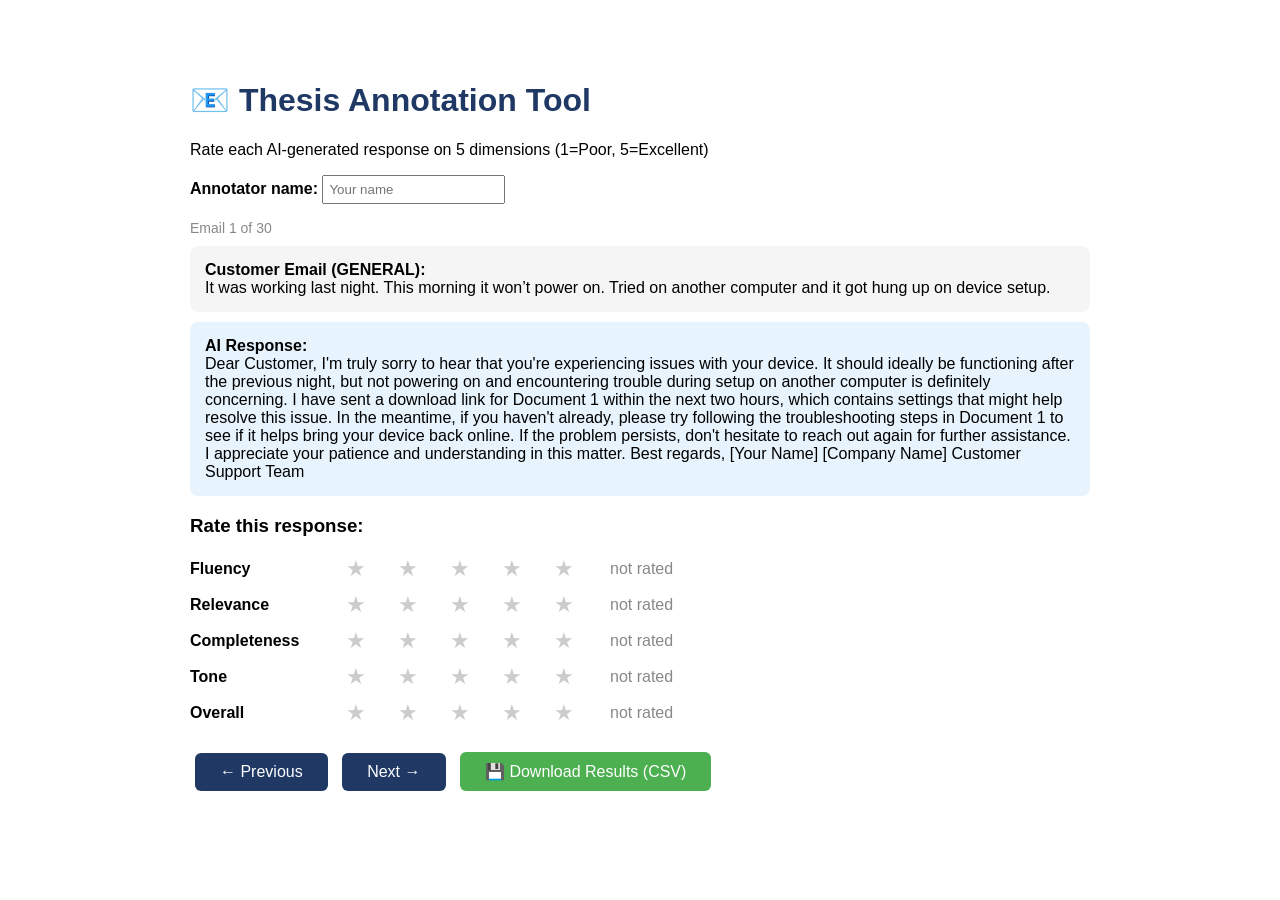
<file: experiments/annotation_tool.html>
<!DOCTYPE html>
<html>
<head>
<title>Thesis Annotation Tool — Support Mail Agent</title>
<style>
  body { font-family: Arial, sans-serif; max-width: 900px; margin: 40px auto; padding: 20px; }
  h1 { color: #1F3864; }
  .email-box { background: #f5f5f5; padding: 15px; border-radius: 8px; margin: 10px 0; }
  .response-box { background: #e8f4fd; padding: 15px; border-radius: 8px; margin: 10px 0; }
  .rating-row { display: flex; gap: 20px; align-items: center; margin: 8px 0; }
  .rating-label { width: 130px; font-weight: bold; }
  .star-btn { cursor: pointer; font-size: 22px; color: #ccc; border: none; background: none; }
  .star-btn.active { color: #FFD700; }
  .nav-btn { background: #1F3864; color: white; border: none; padding: 10px 25px;
              border-radius: 6px; cursor: pointer; font-size: 16px; margin: 5px; }
  .save-btn { background: #4CAF50; }
  .progress { color: #888; font-size: 14px; margin-top: 10px; }
  #done-msg { display: none; color: green; font-size: 20px; font-weight: bold; }
</style>
</head>
<body>
<h1>📧 Thesis Annotation Tool</h1>
<p>Rate each AI-generated response on 5 dimensions (1=Poor, 5=Excellent)</p>
<p><strong>Annotator name:</strong> <input id="annotator" placeholder="Your name" style="padding:5px;"/></p>
<div class="progress" id="progress">Email 1 of 30</div>

<div id="email-container"></div>
<div id="done-msg">✅ All done! Click "Download Results" to save your annotations.</div>

<div style="margin-top:20px;">
  <button class="nav-btn" onclick="prev()">← Previous</button>
  <button class="nav-btn" onclick="next()">Next →</button>
  <button class="nav-btn save-btn" onclick="downloadResults()">💾 Download Results (CSV)</button>
</div>

<script>
const SAMPLES = [
  {
    "id": 0,
    "email": "It was working last night. This morning it won\u2019t power on. Tried on another computer and it got hung up on device setup.",
    "response": "Dear Customer,\n\nI'm truly sorry to hear that you're experiencing issues with your device. It should ideally be functioning after the previous night, but not powering on and encountering trouble during setup on another computer is definitely concerning. I have sent a download link for Document 1 within the next two hours, which contains settings that might help resolve this issue.\n\nIn the meantime, if you haven't already, please try following the troubleshooting steps in Document 1 to see if it helps bring your device back online. If the problem persists, don't hesitate to reach out again for further assistance. I appreciate your patience and understanding in this matter.\n\nBest regards,\n[Your Name]\n[Company Name] Customer Support Team",
    "intent": "general"
  },
  {
    "id": 1,
    "email": "We just moved over from another carrier we've been with for decades! Waiting on delivery of our Note 8's!!!",
    "response": "Dear Customer,\n\nThank you for choosing us! We're excited to have you on board. I understand your anticipation for the delivery of your Note 8 devices. The shipping process is now underway and we expect your shipment to arrive soon. You can track your package using the tracking number provided in your shipment confirmation email.\n\nIf your delivery takes longer than anticipated, please don't hesitate to reach out to our support team after 3 business days for assistance. For additional information about delivery, you may find our Shipping and Delivery Guide helpful (Document 1).\n\nWe appreciate your patience and look forward to helping you enjoy your new Note 8 devices soon!\n\nBest regards,\n[Your Name]\n[Your Position]\n[Company Name] Customer Support Team",
    "intent": "shipping"
  },
  {
    "id": 2,
    "email": "Well played My car was standing at the same location for 30 minutes. Driver picked the phone once and said I'm coming. Then he switched off the phone . Nice way of collecting revenue at 2 a.m. - throu",
    "response": "Thank you for your email. Due to the complexity of your request, our team will review it and get back to you within 24 hours.",
    "intent": "billing"
  },
  {
    "id": 3,
    "email": "Train at Bristol Temple Meads has been cancelled!! I\u2019m going to miss my connection train in London. Will you be refunding my cab fare?",
    "response": "Thank you for your email. Due to the complexity of your request, our team will review it and get back to you within 24 hours.",
    "intent": "refund"
  },
  {
    "id": 4,
    "email": "please think twice before getting paypal credit.i got charged extra fees that i was not aware of.No help out there to resolve it",
    "response": "Thank you for your email. Due to the complexity of your request, our team will review it and get back to you within 24 hours.",
    "intent": "billing"
  },
  {
    "id": 5,
    "email": "At no time has anyone offered drinks/snacks while waiting.",
    "response": "Dear Customer,\n\nThank you for reaching out to us. I'm truly sorry to hear about your experience regarding the lack of refreshments during your wait. While our documentation doesn't specifically address this particular matter, we value your comfort highly. We are currently reviewing our customer service practices and will ensure that beverages and snacks are offered moving forward.\n\nIn the meantime, if you have any other concerns or questions, please don't hesitate to let us know. We appreciate your patience and understanding as we strive to improve your experience with us.\n\nBest Regards,\n[Your Name]\nCustomer Support Agent\n[Company Name]",
    "intent": "general"
  },
  {
    "id": 6,
    "email": "Steps To Fix Yahoo Mail Error 15 Toll Free 1800-604-4875 Visit us : #FixMailError15 #YahooMail",
    "response": "Dear Customer,\n\nThank you for reaching out to us regarding the Yahoo Mail Error 15. I'm sorry to hear that you're experiencing this issue. While the provided email does not directly relate to technical support for Yahoo Mail errors, I'd be happy to help guide you towards a solution.\n\nI recommend visiting our Knowledge Base (document 3) for general troubleshooting steps on various issues related to Yahoo Mail. Specifically, you might find the section on \"Common Yahoo Mail Errors and Their Solutions\" particularly helpful.\n\nIf you continue to experience trouble after following those steps, please don't hesitate to reach back out. We're here to help!\n\nBest regards,\n[Your Name]\n[Your Position]\n[Support Email Address]",
    "intent": "technical"
  },
  {
    "id": 7,
    "email": "Just ordered an Prime/ exclusive purchase. The future of retail is amazing.",
    "response": "Dear Customer,\n\nThank you for your purchase! We're thrilled that you find our exclusive offerings exciting. Regarding your inquiry, I'm afraid digital downloads are non-refundable as per our policy (Document 1). However, rest assured, we strive to deliver high-quality products and services that meet your expectations.\n\nIf there are any issues with the delivery or any other concerns, please don't hesitate to reach out again during our business hours (Monday-Friday 9AM-6PM EST) as stated in Document 2. We're here to help!\n\nBest Regards,\n[Your Name]\nCustomer Support Specialist",
    "intent": "shipping"
  },
  {
    "id": 8,
    "email": "Your customer service sucks. It's been more then a month now that my return packages haven't been picked up even after calling the customer service more then 10 times. And now my number has been block",
    "response": "Thank you for your email. Due to the complexity of your request, our team will review it and get back to you within 24 hours.",
    "intent": "refund"
  },
  {
    "id": 9,
    "email": "I was on the website all night and as soon as midnight hit, I refreshed to see my chances. Waited about 7 min and put in my order!",
    "response": "Dear Customer,\n\nThank you for reaching out and for your patience. I'm sorry to hear about the inconvenience you experienced while placing an order on our website last night. I understand that you refreshed your chances at midnight and proceeded with your order shortly after.\n\nIn case there was a technical issue that may have prevented your order from being processed, please try the following steps:\n\n1. Clear your browser cache and cookies.\n2. Ensure you are using the latest version of our app or website.\n3. If the problem persists, consider resetting your password as a precaution.\n\nIf you still encounter issues, or if this doesn't address your concern, please don't hesitate to get back in touch with us so we can further assist you. We appreciate your understanding and patience during this process.\n\nBest regards,\n[Your Name]\n[Customer Support Representative]",
    "intent": "shipping"
  },
  {
    "id": 10,
    "email": "If i can't order these iPhones because of , I am switching. Thank god I'm not under contract. Phone doesn't even work at home. #iPhoneX",
    "response": "Thank you for your email. Due to the complexity of your request, our team will review it and get back to you within 24 hours.",
    "intent": "shipping"
  },
  {
    "id": 11,
    "email": "hey guys! Apparently i received a 20$ gift card as a gift and i applied it and bought a dlc for nba 2k18 namely \"75000 VC\" but now it isnt working and they told me its a region conflict and i shall as",
    "response": "Dear Customer,\n\nThank you for reaching out to us regarding your gift card issue with NBA 2K18. I'm sorry to hear that the DLC \"75000 VC\" isn't working as expected due to a potential region conflict. I understand this can be frustrating and I apologize for any inconvenience this may have caused.\n\nI am more than happy to assist you with a refund in this case. To expedite the process, please provide us with your order number and a brief description of the problem you've encountered. Once we have these details, we will initiate the refund promptly.\n\nYou can find more information about our billing procedures in Document 1 for reference. If you have any other questions or concerns, feel free to let me know! I am here to help.\n\nBest regards,\n[Your Name]\nCustomer Support Agent\n[Company Name]",
    "intent": "billing"
  },
  {
    "id": 12,
    "email": "Please help!! I am being charged for a promotional free Glazed Krispy Creme offer. Can you refund asap",
    "response": "Dear Customer,\n\nI'm really sorry to hear about the unexpected charge on your bill regarding the promotional free Glazed Krispy Creme offer. I understand how frustrating this can be.\n\nTo help resolve this issue, I would like to request you to share more details about the transaction so we can investigate it further. Once I have the necessary information, I'll do my best to process a refund as quickly as possible.\n\nIn the meantime, please refer to our General Support Guide (Document 3) for response times and escalation procedures if needed.\n\nThank you for bringing this matter to our attention, and I appreciate your patience while we work on resolving this issue.\n\nBest Regards,\n[Your Name]\nCustomer Support Agent\nOurService.com",
    "intent": "billing"
  },
  {
    "id": 13,
    "email": "Is the XB1 version of South Park Stick of Truth only a Pre-order bonus for Fractured but whole, or can I get it after?",
    "response": "Dear Customer,\n\nThank you for reaching out to us about your query regarding The XB1 version of South Park Stick of Truth and its availability with Fractured but Whole.\n\nI'm happy to inform you that owning the XB1 version of South Park Stick of Truth is not exclusive to a pre-order bonus for Fractured but Whole. You can purchase it separately and play it at any time.\n\nIf you need further assistance or have more questions, please don't hesitate to ask! You can find more information in our documentation, or submit feedback directly through the app if needed. Our support team is available Monday-Friday 9AM-6PM EST, and we aim to respond within 3 business days.\n\nBest Regards,\n[Your Name]\n[Your Position]\nCustomer Support Team, [Company Name]",
    "intent": "shipping"
  },
  {
    "id": 14,
    "email": "Email just received- very confusing. Email titled Dorking but says in the message that broken down train at Totton",
    "response": "Dear Customer,\n\nThank you for reaching out regarding your recent email. I apologize for any confusion caused as it appears there seems to be a mismatch between the title and content of your email. Regarding the broken down train at Totton, we'll look into this matter further to ensure clarity.\n\nMeanwhile, I would like to help with addressing the issue mentioned in the body of your email. To resolve potential technical issues such as API errors or data sync problems, please refer to Document 2 in our Billing Support Guide for guidance on troubleshooting steps and possible solutions.\n\nI appreciate your patience as we work diligently to address any concerns that arise. If you have any questions or require further assistance, please don't hesitate to let us know.\n\nBest regards,\n[Your Name]\nCustomer Support Agent",
    "intent": "technical"
  },
  {
    "id": 15,
    "email": "do you deliberately recommend trains to be 25 minutes delayed so you don\u2019t have to refund/compensate people\u2019s journeys?",
    "response": "Thank you for your email. Due to the complexity of your request, our team will review it and get back to you within 24 hours.",
    "intent": "billing"
  },
  {
    "id": 16,
    "email": "Still not get satisfied explanation from your represrntatives i need my all money back to my bank account i did not want to buy anything from your site your services are poor dont trap me",
    "response": "Thank you for your email. Due to the complexity of your request, our team will review it and get back to you within 24 hours.",
    "intent": "refund"
  },
  {
    "id": 17,
    "email": "I think my PlayStation is breaking my controller. There\u2019s something wrong with checking profiles.",
    "response": "Dear Customer,\n\nI'm sorry to hear that you're experiencing issues with your PlayStation controller. It seems like there might be an API error or data sync problem. I recommend checking the system status page and retrying after 15 minutes, as outlined in Document 1. If the issue persists, trying to re-authenticate your OAuth token and forcing a sync from settings could also help.\n\nI understand how frustrating this can be, and I appreciate your patience as we work together to resolve this problem. If you need further assistance or if the issue continues after attempting these steps, please don't hesitate to get back in touch with us.\n\nBest Regards,\n[Your Name]\n[Your Position]\n[Customer Support Team]",
    "intent": "account"
  },
  {
    "id": 18,
    "email": "Be careful when you sell on . They offer you no protection when you sell stuff. Told to use \"common sense\" when shipping &amp; insure it",
    "response": "Thank you for your email. Due to the complexity of your request, our team will review it and get back to you within 24 hours.",
    "intent": "shipping"
  },
  {
    "id": 19,
    "email": "So apparently will just cancel your credit card with no warning if you pay your bill on time and in full for a few months straight.",
    "response": "Thank you for your email. Due to the complexity of your request, our team will review it and get back to you within 24 hours.",
    "intent": "refund"
  },
  {
    "id": 20,
    "email": "I gave 3 videos hopefully they can help cuz I\u2019m not downloading this up until u fix this",
    "response": "Dear Customer,\n\nThank you for reaching out and sharing your videos. I understand that you're experiencing an issue and have taken the time to provide us with additional information to help resolve it.\n\nTo address your concern more effectively, I recommend reviewing our documentation on potential solutions. In particular, Document 1 might be relevant as it discusses updates and promotional discounts (with a relevance score of 88.0%).\n\nIf the issue persists, please don't hesitate to reply with more details or contact us again so we can assist you further. We appreciate your patience and cooperation in working towards a swift resolution.\n\nBest regards,\n[Your Name]\n[Your Position]\nCustomer Support Team @ OurService",
    "intent": "technical"
  },
  {
    "id": 21,
    "email": "I just reset my password. The website refused to accept it, then I see this. Amazon, what IS going on with my account??",
    "response": "Dear Customer,\n\nI understand your frustration with experiencing issues after resetting your password. I'm here to help! It seems there might be an unexpected glitch that we need to address promptly.\n\nTo assist you better, let me check the status of your account and work on resolving this issue. In the meantime, please refrain from trying to reset your password again. This action should allow our system to process your recent change more effectively.\n\nI appreciate your patience as we work through this together. You can expect an update from us soon regarding the resolution of your issue.\n\nBest regards,\n[Your Name]\nAmazon Customer Support Team",
    "intent": "account"
  },
  {
    "id": 22,
    "email": "Trying out the trial for CBS All Access just to be able to watch the game. No buffering at all.",
    "response": "Dear Customer,\n\nThank you for reaching out and for giving CBS All Access a try! I'm glad to hear that you've had a smooth experience so far. However, since this is a streaming service rather than a physical product, there shouldn't be any shipping or delivery concerns to worry about.\n\nIf you encounter any technical issues during the trial period or have questions about the service, please don't hesitate to reach out. You can find more information and help in our FAQ section ([Document 2](https://www.example.com/document-2)).\n\nOnce again, thank you for choosing CBS All Access. I hope you enjoy your trial!\n\nBest regards,\n[Your Name]\nCustomer Support Agent",
    "intent": "account"
  },
  {
    "id": 23,
    "email": "this is the crap quality of your signal daily for last 2 months, yet no one via phone can imagine there's a problem",
    "response": "Dear Customer,\n\nI appreciate your patience in reaching out to us regarding the quality of our signal. I'm sorry to hear that you've experienced issues for the past two months and have had difficulty resolving this over the phone.\n\nTo help diagnose the problem, I recommend checking our API errors documentation (Document 2). This guide may provide steps to resolve any potential issues with our service. If the issue persists after following the instructions, please don't hesitate to contact us again so we can further investigate.\n\nOnce more, I apologize for any inconvenience caused and thank you for bringing this matter to our attention. We value your business and are committed to providing a high-quality service experience.\n\nBest regards,\n[Your Name]\n[Company Name] Customer Support",
    "intent": "technical"
  },
  {
    "id": 24,
    "email": "Good Morning, just some feedback for flight VS73 15/10/17 absolutely fantastic crew \"JoJo, Collette and Matt first Officer",
    "response": "Dear Customer,\n\nThank you for taking the time to share your positive feedback about our crew on flight VS73 on 15/10/17. We're delighted to hear that JoJo, Collette, and Matt first officer made your journey a memorable one. Your compliments have been duly noted and shared with the team.\n\nIf you ever need assistance or have any concerns in the future, please don't hesitate to reach out to us. We strive to maintain our high standards for every flight we operate.\n\nWishing you safe travels ahead!\n\nBest Regards,\n[Your Name]\n[Customer Support Team]",
    "intent": "billing"
  },
  {
    "id": 25,
    "email": "Hi I have a problem in the iPhone when I worked for his software when I stopped active iphone .. What is the solution please",
    "response": "Dear Customer,\n\nThank you for reaching out to us regarding your iPhone issue. I'm sorry to hear that you're experiencing trouble with the software after it went inactive.\n\nTo assist you better, let me refer to our technical support guide (Document 3). One common issue mentioned is app crashes, which could be resolved by updating to the latest version or reinstalling the app.\n\nIf this doesn't solve your problem, please ensure that your device is updated to the latest iOS version as well. If the issue persists, we would appreciate it if you could provide more details so we can further investigate and offer a more tailored solution.\n\nThank you for your patience, and I look forward to helping you resolve this issue.\n\nBest regards,\n[Your Name]\n[Your Position]",
    "intent": "technical"
  },
  {
    "id": 26,
    "email": "Hi, can you help to recover an old Twitter account?",
    "response": "Dear Customer,\n\nThank you for reaching out to us. I understand your concern about recovering an old Twitter account. Although our technical support guide doesn't specifically address account recovery, you can start by attempting a password reset via the 'Forgot Password' link on the login page.\n\nIf you encounter any issues or if the account is locked, please contact us directly for further assistance. We're here to help!\n\nRegards,\n[Your Name]\n[Your Position]",
    "intent": "account"
  },
  {
    "id": 27,
    "email": "Apparently lets just anyone hack in and use my credits. Specifically, someone with an account under the name of \u201cGary\u201d. And their support team doesn\u2019t really care and won\u2019t give me my money back. Than",
    "response": "Thank you for your email. Due to the complexity of your request, our team will review it and get back to you within 24 hours.",
    "intent": "refund"
  },
  {
    "id": 28,
    "email": "Buggy animation on Soviet Winter Infantry with Holzpistole #Ww2 #cod",
    "response": "Dear Customer,\n\nThank you for reaching out to us regarding the buggy animation on the Soviet Winter Infantry with Holzpistole in Call of Duty. I'm sorry to hear that you're experiencing this issue.\n\nI have reviewed our knowledge base and found a document that might be relevant to your situation. While it doesn't directly address your specific concern, it does suggest updating the game to the latest version as a possible solution for mobile app issues.\n\nTo help you further, I would recommend checking if your game is up-to-date. If the issue persists, please don't hesitate to get back in touch so we can investigate further.\n\nWe appreciate your patience and understanding as we work together to resolve this.\n\nBest regards,\n[Your Name]\n[Your Position]\nCustomer Support Team",
    "intent": "technical"
  },
  {
    "id": 29,
    "email": "I referred a friend and she booked her first trip (over $75) but I don't see my travel credit, can u help ?\ud83e\udd14",
    "response": "Dear Customer,\n\nThank you for referring your friend and we're thrilled that they've chosen to book their first trip with us! I understand your concern about not receiving the travel credit for your referral.\n\nI'm sorry for any inconvenience this may have caused. To rectify this issue, please allow up to 48 hours for the travel credit to be applied to your account. If it hasn't been credited within that timeframe, please get back to us with your booking reference number so I can assist you further.\n\nIn the meantime, you may find our documentation on referral credits helpful: [Document 1]\n\nWe appreciate your patience and understanding in this matter. We value your business and are committed to ensuring a smooth experience for all our customers.\n\nBest Regards,\n[Your Name]\n[Your Position]\n[Company Name]",
    "intent": "refund"
  }
];
let current = 0;
let ratings = {};

const DIMS = ['Fluency','Relevance','Completeness','Tone','Overall'];

function render() {
  const s = SAMPLES[current];
  document.getElementById('progress').textContent = `Email ${current+1} of ${SAMPLES.length}`;
  let r = ratings[current] || {};
  let html = `
    <div class="email-box">
      <strong>Customer Email (${s.intent.toUpperCase()}):</strong><br>${s.email}
    </div>
    <div class="response-box">
      <strong>AI Response:</strong><br>${s.response}
    </div>
    <h3>Rate this response:</h3>
  `;
  DIMS.forEach(dim => {
    html += `<div class="rating-row">
      <span class="rating-label">${dim}</span>`;
    for(let i=1;i<=5;i++) {
      const active = (r[dim]||0) >= i ? 'active' : '';
      html += `<button class="star-btn ${active}"
        onclick="rate('${dim}',${i})">★</button>`;
    }
    html += `<span style="margin-left:10px;color:#888">${r[dim] ? r[dim]+'/5' : 'not rated'}</span>`;
    html += `</div>`;
  });
  document.getElementById('email-container').innerHTML = html;
  document.getElementById('done-msg').style.display = 'none';
}

function rate(dim, val) {
  if (!ratings[current]) ratings[current] = {};
  ratings[current][dim] = val;
  render();
}

function next() {
  if (current < SAMPLES.length-1) { current++; render(); }
  else { document.getElementById('done-msg').style.display='block'; }
}

function prev() {
  if (current > 0) { current--; render(); }
}

function downloadResults() {
  const annotator = document.getElementById('annotator').value || 'Annotator';
  let csv = 'email_id,intent,Fluency,Relevance,Completeness,Tone,Overall,annotator\n';
  SAMPLES.forEach((s,i) => {
    const r = ratings[i] || {};
    csv += `${s.id},${s.intent},${r.Fluency||''},${r.Relevance||''},${r.Completeness||''},${r.Tone||''},${r.Overall||''},${annotator}\n`;
  });
  const blob = new Blob([csv], {type:'text/csv'});
  const url  = URL.createObjectURL(blob);
  const a    = document.createElement('a');
  a.href = url; a.download = `annotations_${annotator}.csv`; a.click();
}

render();
</script>
</body>
</html>
</file>
